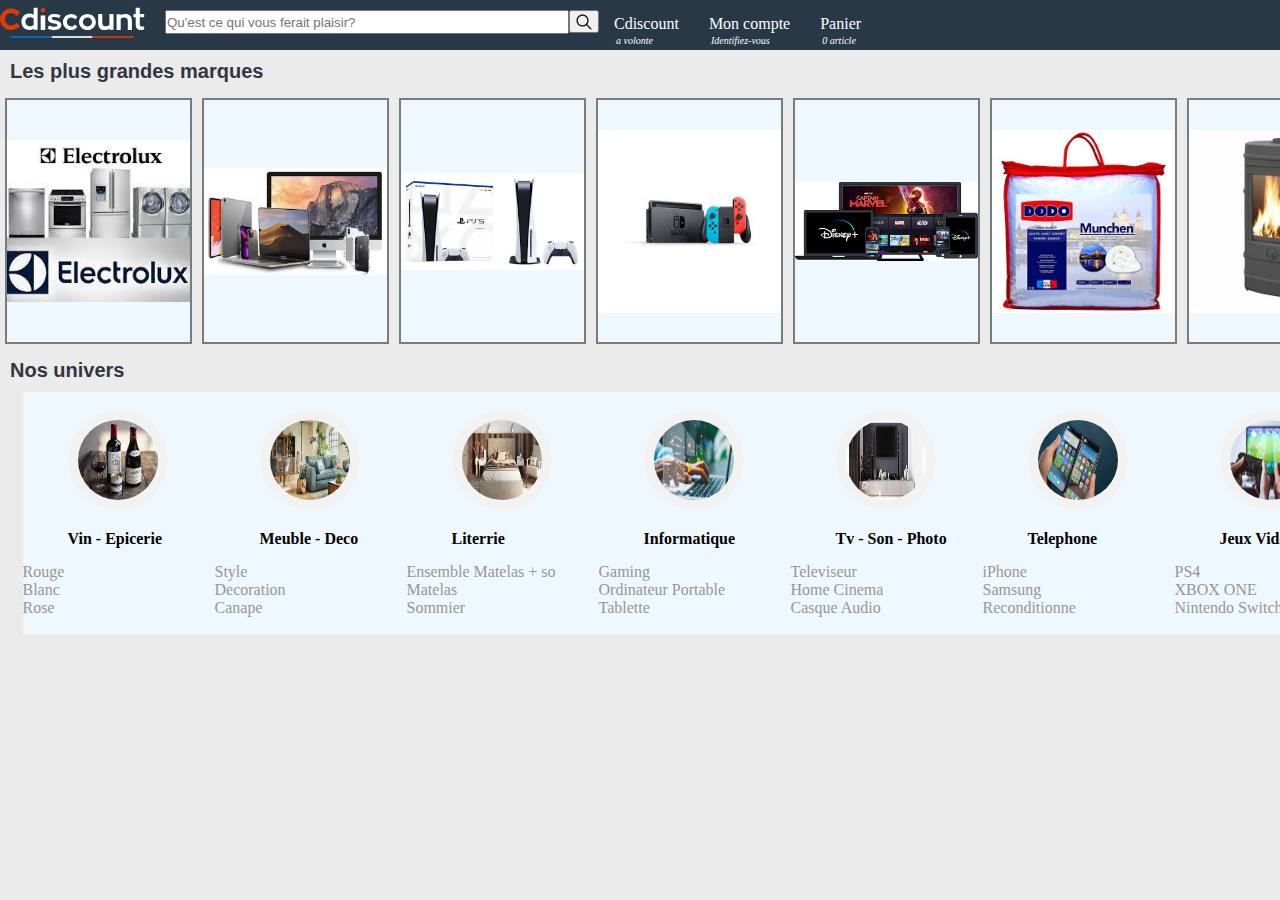
<file: index.html>
<!DOCTYPE html>
<html>
    <head>
        <meta charset="utf-8">
        <title>
            Clonnage du css de Cdiscount
        </title>
        <link rel="stylesheet" href="src/css/style.css">
    </head>
    <body>
        <div class="header">
            <svg class="logo-Cdiscount--svg" width="176" height="38" viewBox="0 0 176 38" fill="none" xmlns="http://www.w3.org/2000/svg"><path d="M19.564 18.9255C18.878 19.8924 17.9686 20.6808 16.9124 21.2242C15.8563 21.7676 14.6844 22.05 13.4956 22.0477C9.18597 22.0477 5.93605 18.7959 5.93605 14.4836C5.90358 13.4846 6.07665 12.4895 6.4446 11.5595C6.81255 10.6295 7.36761 9.78433 8.07566 9.07589C8.78371 8.36744 9.62979 7.81072 10.5619 7.43994C11.4939 7.06917 12.4923 6.89217 13.4956 6.91985C14.6843 6.91749 15.8562 7.19989 16.9123 7.74323C17.9685 8.28657 18.8779 9.07491 19.564 10.0417L19.7861 10.3572L24.2711 6.57455L24.0444 6.30646C22.7504 4.77555 21.1352 3.5457 19.3125 2.70348C17.4898 1.86126 15.5039 1.42714 13.4945 1.43168C6.05367 1.43168 0 7.28674 0 14.4836C0 21.6611 6.05367 27.5004 13.4945 27.5004C15.5012 27.5104 17.4858 27.0823 19.3085 26.2462C21.1311 25.4101 22.7477 24.1863 24.0444 22.6611L24.2711 22.3927L19.7875 18.61L19.564 18.9255Z" fill="#E23A05"></path><path d="M45.6238 0.5V27.1798H40.8469V26.0136C39.2054 26.9876 37.347 27.4999 35.4558 27.4998C30.3034 27.4998 26.0723 23.4657 26.0723 17.5567C26.0723 11.5413 30.3034 7.61353 35.4558 7.61353C37.342 7.61865 39.1963 8.11768 40.8469 9.06434V0.5H45.6238ZM40.8469 21.3768V13.6629C39.5656 12.5841 37.9589 12.0079 36.3087 12.0356C33.1358 12.0356 30.7813 14.4063 30.7813 17.5556C30.7813 20.811 33.1358 23.0402 36.3087 23.0402C37.9645 23.0665 39.5746 22.4764 40.8469 21.3771" fill="white"></path><path d="M54.9299 9.81055H49.3438V27.5001H54.9299V9.81055Z" fill="white"></path><path d="M59.6463 22.0961C62.1251 23.1067 64.0118 23.6294 66.5273 23.6294C68.895 23.6294 69.82 22.7931 69.82 21.8173C69.82 20.736 68.6721 20.2492 65.5645 19.6218C61.236 18.7156 58.0914 17.3914 58.0914 13.7322C58.0914 10.3169 61.087 7.94727 65.7493 7.94727C68.4461 7.95961 71.1129 8.48097 73.5923 9.48058L71.8906 13.0354C69.9309 12.3381 67.6351 11.8154 65.6381 11.8154C63.6784 11.8154 62.6786 12.4776 62.6786 13.4882C62.6786 14.5336 63.8995 15.0215 67.118 15.649C71.7795 16.5551 74.4812 18.0884 74.4812 21.5386C74.4812 25.1282 71.5589 27.4988 66.4164 27.4988C62.9387 27.4988 60.6822 27.0458 57.7227 25.6865L59.6463 22.0961Z" fill="white"></path><path d="M93.9597 23.701C93.1274 24.8657 92.0326 25.8168 90.7643 26.4767C89.496 27.1367 88.0903 27.4869 86.6615 27.4988C80.962 27.4988 76.3398 23.1427 76.3398 17.7405C76.3398 12.3037 80.962 7.94727 86.6615 7.94727C88.0985 7.948 89.5149 8.28934 90.7954 8.94344C92.0758 9.59754 93.1839 10.5459 94.0294 11.7111L90.9013 14.6049C90.4364 13.9027 89.8066 13.3257 89.0674 12.9247C88.3281 12.5237 87.5019 12.3109 86.6615 12.305C83.6033 12.305 81.1009 14.7446 81.1009 17.7418C81.1009 20.7041 83.6033 23.1437 86.6615 23.1437C87.5061 23.1386 88.336 22.9224 89.0763 22.5147C89.8166 22.1069 90.4438 21.5205 90.9013 20.8086L93.9597 23.701Z" fill="white"></path><path d="M116.379 17.7403C116.379 23.1426 111.793 27.4988 106.138 27.4988C100.482 27.4988 95.8965 23.1426 95.8965 17.7403C95.8965 12.3038 100.483 7.94727 106.138 7.94727C111.792 7.94727 116.379 12.304 116.379 17.7403ZM111.656 17.7403C111.648 17.0168 111.499 16.3019 111.217 15.6367C110.935 14.9715 110.526 14.3691 110.014 13.8641C109.501 13.359 108.895 12.9612 108.23 12.6935C107.564 12.4258 106.853 12.2934 106.138 12.304C103.104 12.304 100.621 14.7437 100.621 17.7406C100.621 20.7032 103.104 23.1429 106.138 23.1429C109.207 23.1429 111.655 20.7032 111.655 17.7406" fill="white"></path><path d="M137.792 7.94727V27.2113H132.806V25.9242C131.235 26.9708 129.384 27.5195 127.495 27.4983C121.791 27.4983 119.172 24.8512 119.172 18.5558V7.94727H124.159V18.555C124.159 21.5596 125.63 23.0262 128.392 23.0262C130.002 23.0621 131.569 22.5157 132.806 21.4882V7.94727H137.792Z" fill="white"></path><path d="M160.134 16.7867V27.4988H155.118V16.7867C155.118 13.817 153.639 12.3674 150.86 12.3674C149.274 12.3316 147.731 12.8734 146.53 13.8879V27.4988H141.514V8.30129H146.53V9.50337C148.069 8.4698 149.896 7.9266 151.762 7.94787C157.5 7.94787 160.134 10.5639 160.134 16.7861" fill="white"></path><path d="M169.663 12.0513V18.8542C169.663 22.2912 170.228 23.2833 172.701 23.2833C173.457 23.2666 174.212 23.2075 174.962 23.1061V26.7911C174.75 26.8619 173.266 27.4998 170.511 27.4998C167.296 27.4998 164.718 25.4802 164.718 21.4399V12.0513H161.998V7.97566H164.718V0.5H169.663V7.97566H175.032V12.0513H169.663Z" fill="white"></path><path d="M49.3439 3.31072C49.3374 2.57527 49.6292 1.86716 50.1556 1.34068C50.6819 0.8142 51.4002 0.512019 52.1539 0.5C52.5253 0.506614 52.8918 0.584577 53.2324 0.729434C53.5729 0.87429 53.8808 1.0832 54.1386 1.34423C54.3963 1.60525 54.5989 1.91328 54.7346 2.25071C54.8702 2.58813 54.9365 2.94832 54.9294 3.31072C54.9357 3.67122 54.8687 4.02938 54.7323 4.36448C54.5959 4.69958 54.3928 5.00499 54.1348 5.26306C53.8767 5.52113 53.5688 5.72674 53.2288 5.86802C52.8888 6.0093 52.5234 6.08344 52.1539 6.08616C51.7826 6.08409 51.4153 6.01064 51.0731 5.87001C50.7308 5.72939 50.4204 5.52434 50.1594 5.26659C49.8984 5.00884 49.6921 4.70343 49.5522 4.36784C49.4122 4.03224 49.3414 3.67302 49.3439 3.31072" fill="#E23A05"></path><rect x="13.03" y="35" width="49.65" height="2" fill="#096EC8"></rect><rect x="62.69" y="35" width="49.65" height="2" fill="white"></rect><rect x="112.34" y="35" width="49.65" height="2" fill="#E23A05"></rect></svg>
            <form class="search" action="#" method="get">
                <input class="search-bar" type="text" placeholder="Qu'est ce qui vous ferait plaisir?">
                <button class="search-button" type="submit">
                    <svg xmlns="http://www.w3.org/2000/svg" x="0px" y="0px" width="100" height="100" viewBox="0 0 48 48">
                        <path d="M 20.5 6 C 12.509634 6 6 12.50964 6 20.5 C 6 28.49036 12.509634 35 20.5 35 C 23.956359 35 27.133709 33.779044 29.628906 31.75 L 39.439453 41.560547 A 1.50015 1.50015 0 1 0 41.560547 39.439453 L 31.75 29.628906 C 33.779044 27.133709 35 23.956357 35 20.5 C 35 12.50964 28.490366 6 20.5 6 z M 20.5 9 C 26.869047 9 32 14.130957 32 20.5 C 32 23.602612 30.776198 26.405717 28.791016 28.470703 A 1.50015 1.50015 0 0 0 28.470703 28.791016 C 26.405717 30.776199 23.602614 32 20.5 32 C 14.130953 32 9 26.869043 9 20.5 C 9 14.130957 14.130953 9 20.5 9 z"></path>
                    </svg>
                </button>
            </form>
            <div class="block-button-header">
                <p class="button-header">Cdiscount<br><em class="button-header-in">a volonte</em></p>
                <p class="button-header">Mon compte<em class="button-header-in">Identifiez-vous</em></p>
                <p class="button-header">Panier<em class="button-header-in">0 article</em></p>
            </div>
        </div>
         
        <p class="titre">Les plus grandes marques</p>
        
        <div class="marques">
            <div class="marque" style="background-image: url(images/marques/Electrolux.jpeg);"></div>
            <div class="marque" style="background-image: url(images/marques/apple.jpeg);"></div>
            <div class="marque" style="background-image: url(images/marques/ps5.jpeg);"></div>
            <div class="marque" style="background-image: url(images/marques/nintendo_switch.jpeg);"></div>
            <div class="marque" style="background-image: url(images/marques/disnaey_plus.jpeg);"></div>
            <div class="marque" style="background-image: url(images/marques/dodo.jpeg);"></div>
            <div class="marque" style="background-image: url(images/marques/invicta.jpeg);"></div>
        </div>
        <p class="titre">Nos univers</p>
        <div class="univers">
            <div class="univer">
                <img src="images/univers/vin.jpeg" alt="" class="img-univer">
                <p class="detail-univer-head">Vin - Epicerie</p>
                <p class="detail-univer">Rouge</p>
                <p class="detail-univer">Blanc</p>
                <p class="detail-univer">Rose</p>
            </div>
            <div class="univer"><img src="images/univers/deco_meubles.jpeg" alt="" class="img-univer">
                <p class="detail-univer-head">Meuble - Deco</p>
                <p class="detail-univer">Style</p>
                <p class="detail-univer">Decoration</p>
                <p class="detail-univer">Canape</p>
            </div>
            <div class="univer"><img src="images/univers/litterie.jpeg" alt="" class="img-univer">
                <p class="detail-univer-head">Literrie</p>
                <p class="detail-univer">Ensemble Matelas + so</p>
                <p class="detail-univer">Matelas</p>
                <p class="detail-univer">Sommier</p>
            </div>
            <div class="univer"><img src="images/univers/informatique.jpeg" alt="" class="img-univer">
                <p class="detail-univer-head">Informatique</p>
                <p class="detail-univer">Gaming</p>
                <p class="detail-univer">Ordinateur Portable</p>
                <p class="detail-univer">Tablette</p>
            </div>
            <div class="univer"><img src="images/univers/tv-son-photo.jpeg" alt="" class="img-univer">
                <p class="detail-univer-head">Tv - Son - Photo</p>
                <p class="detail-univer">Televiseur</p>
                <p class="detail-univer">Home Cinema</p>
                <p class="detail-univer">Casque Audio</p>
            </div>
            <div class="univer"><img src="images/univers/telephone.jpeg" alt="" class="img-univer">
                <p class="detail-univer-head">Telephone</p>
                <p class="detail-univer">iPhone</p>
                <p class="detail-univer">Samsung</p>
                <p class="detail-univer">Reconditionne</p>
            </div>
            <div class="univer"><img src="images/univers/jeux_video.jpeg" alt="" class="img-univer">
                <p class="detail-univer-head">Jeux Video</p>
                <p class="detail-univer">PS4</p>
                <p class="detail-univer">XBOX ONE</p>
                <p class="detail-univer">Nintendo Switch</p>
            </div>
            <div class="univer"><img src="images/univers/mode.jpeg" alt="" class="img-univer">
                <p class="detail-univer-head">Mode - Sport</p>
                <p class="detail-univer">Modele Femme</p>
                <p class="detail-univer">Modele Homme</p>
                <p class="detail-univer">Mode bebe - Enfant</p>
            </div>
            <div class="univer"><img src="images/univers/auto-moto.jpeg" alt="" class="img-univer">
                <p class="detail-univer-head">Auto - Moto</p>
                <p class="detail-univer">Mobilite Urbaine</p>
                <p class="detail-univer">Vehicule</p>
                <p class="detail-univer">Pneu Auto</p>
            </div>
        </div>
      
    </body>
</html>
</file>
<file: src/css/style.css>
*{
    margin: 0;
    padding: 0;
}

body{
    background-color: rgba(235,235,235);
}

.header{
    display: flex;
    background-color: rgb(40, 56, 71);
    height: 50px;
}

.marques{
    display: flex;
    width: 1379px;
    flex-wrap: inherit;
}

.univers{
    display: flex;
    justify-content: center;
    width: 1773px;
    margin-bottom: 20px;
}

.img-univer{
    display: block;
    border-radius: 50px;
    margin-left: 45px;
    margin-bottom: 20px;
    border: 10px solid rgb(242, 242, 242);
    height: 80px;
    width: 80px;
}

.titre{
    color: rgb(48, 55, 65);
    font-size: 20px;
    font-family: sans-serif;
    font-weight: 550;
    margin: 10px;
}

.logo-Cdiscount--svg {
    height: 46px;
    width: 145px;
    margin-right: 20px;
}

.search{
    display: flex;
    margin-top: 10px;
}

.search-bar{
    height: 20px;
} 

.search .search-bar{
    width: 400px;
}

.search-button, svg{
    width: 30px;
    height: 23px;
    justify-content: flex-end;
}

svg{
    height: 20px;
    width: 20px;
}

.button-header{
    display: flex;
    flex-direction: column;
    color: white;
    margin: 15px;
}

.block-button-header{
    display: flex;
     /* margin-left: 220px; */
    justify-content: flex-end;
}

.button-header-in{
    color: white;
    margin: 2px;
    font-size: x-small;
}

.marque{
    flex-basis: 250px;
    margin: 5px;
    height: 242px;
    width: 192px;
    background-position: center;
    background-repeat: no-repeat;
    background-color: aliceblue;
    background-size: contain;
    border: 2px solid rgba(0, 0, 0, 0.5);
}

.univer{
    display: flex;
    flex-direction: column;
    justify-content: center;
    margin: 0px;
    height: 242px;
    width: 192px;  
    background-color: aliceblue;
    background-size: contain;
}

.detail-univer-head{
    margin-left: 45px;
    color: rgb(0, 0, 0);
    font-weight: bold;
    margin-bottom: 15px;
}

.detail-univer{
    color: #969694;
}
</file>
